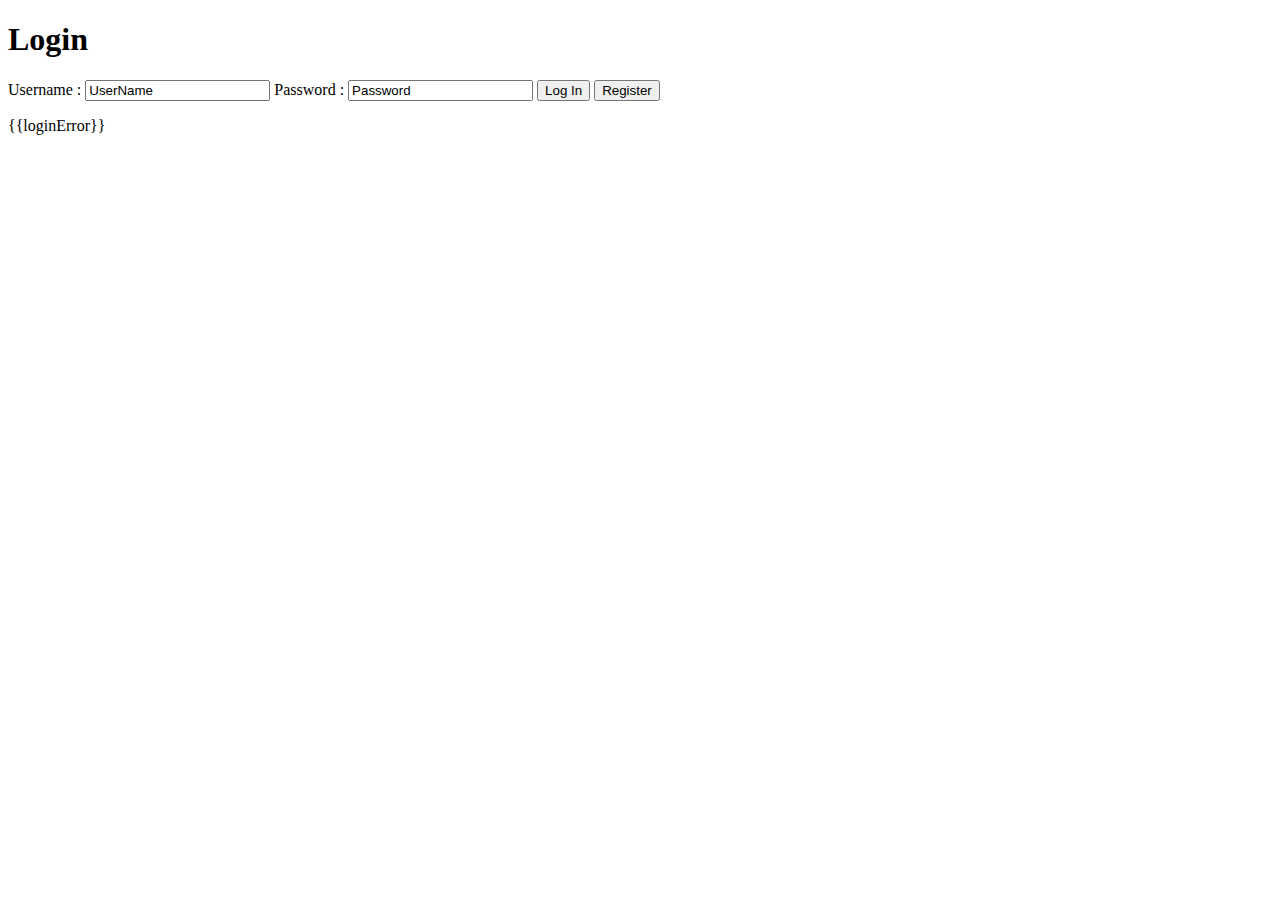
<file: public/templates/loginForm.html>
<!DOCTYPE html>
<html lang="en">
<head>
    <meta charset="UTF-8">
    <title>Login Form</title>
</head>
<body>
<div class="loginForm" ng-controller="usersController">

    <div class="loginInfo">
        <h1>Login</h1>
        <label>Username : </label>
        <input type="text" value="UserName" ng-model="username" />
        <label>Password :</label>
        <input type="text" value="Password" ng-model="password">

        <button id="log-in" class="btn btn-info" ng-click="login()">Log In</button>
        <button id="register" class="btn btn-warning" ng-click="register()" value="Register">Register</button>
        <p>{{loginError}}</p>
    </div>

</div>
</body>
</html>
</file>
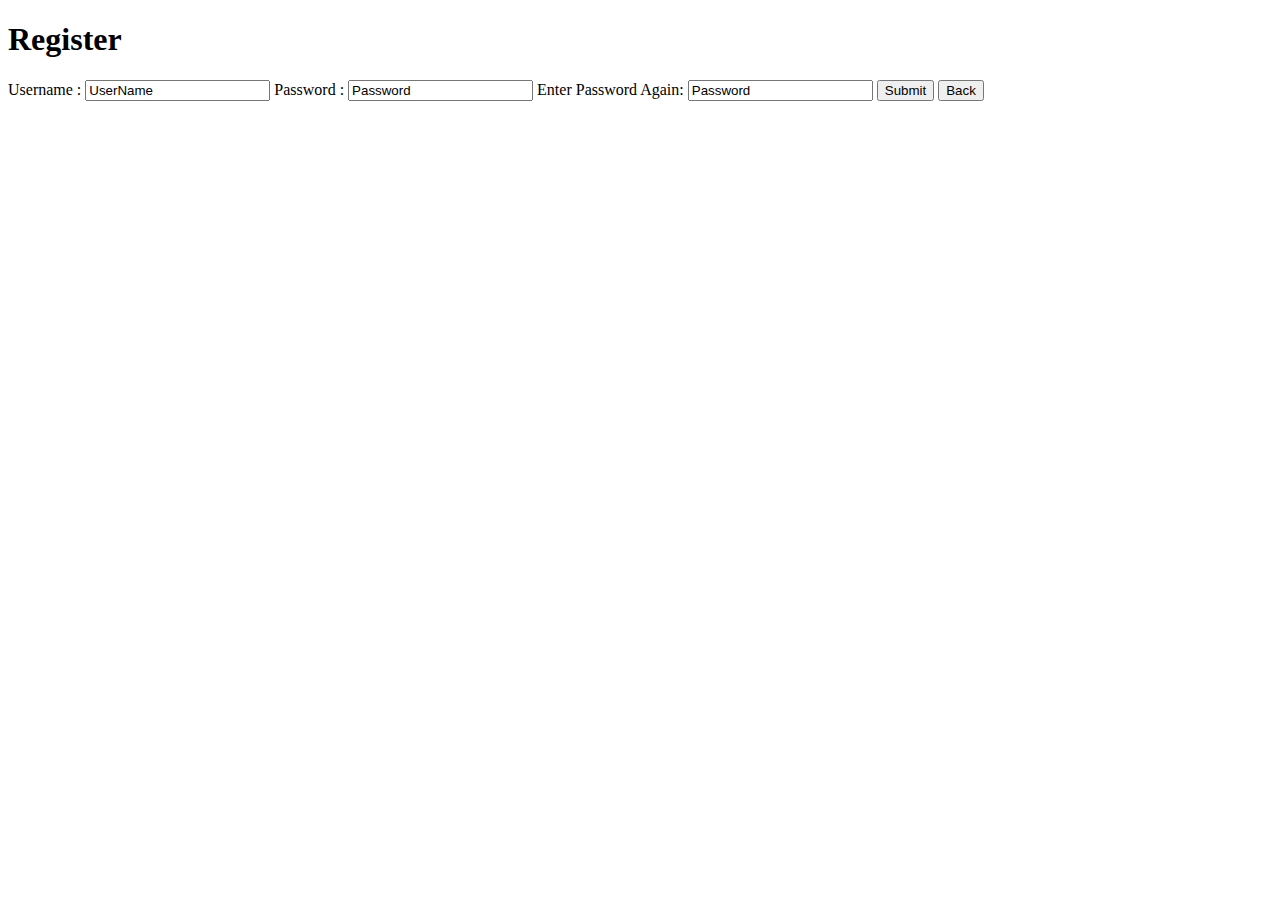
<file: public/templates/registerForm.html>
<!DOCTYPE html>
<html lang="en">
<head>
    <meta charset="UTF-8">
    <title>Register</title>
</head>
<body>
<div class="loginForm" ng-controller="registerController">
    <div class="loginInfo">
        <h1>Register</h1>
        <label>Username : </label>
        <input type="text" value="UserName" ng-model="username" />
        <label>Password :</label>
        <input type="text" value="Password" ng-model="password">
        <label>Enter Password Again:</label>
        <input type="text" value="Password" ng-model="password2">

        <button class="btn btn-info" ng-click="submit()">Submit</button>
        <button  class="btn btn-warning" value="Register" ng-click="back()">Back</button>

    </div>

</div>
</body>
</html>
</file>
